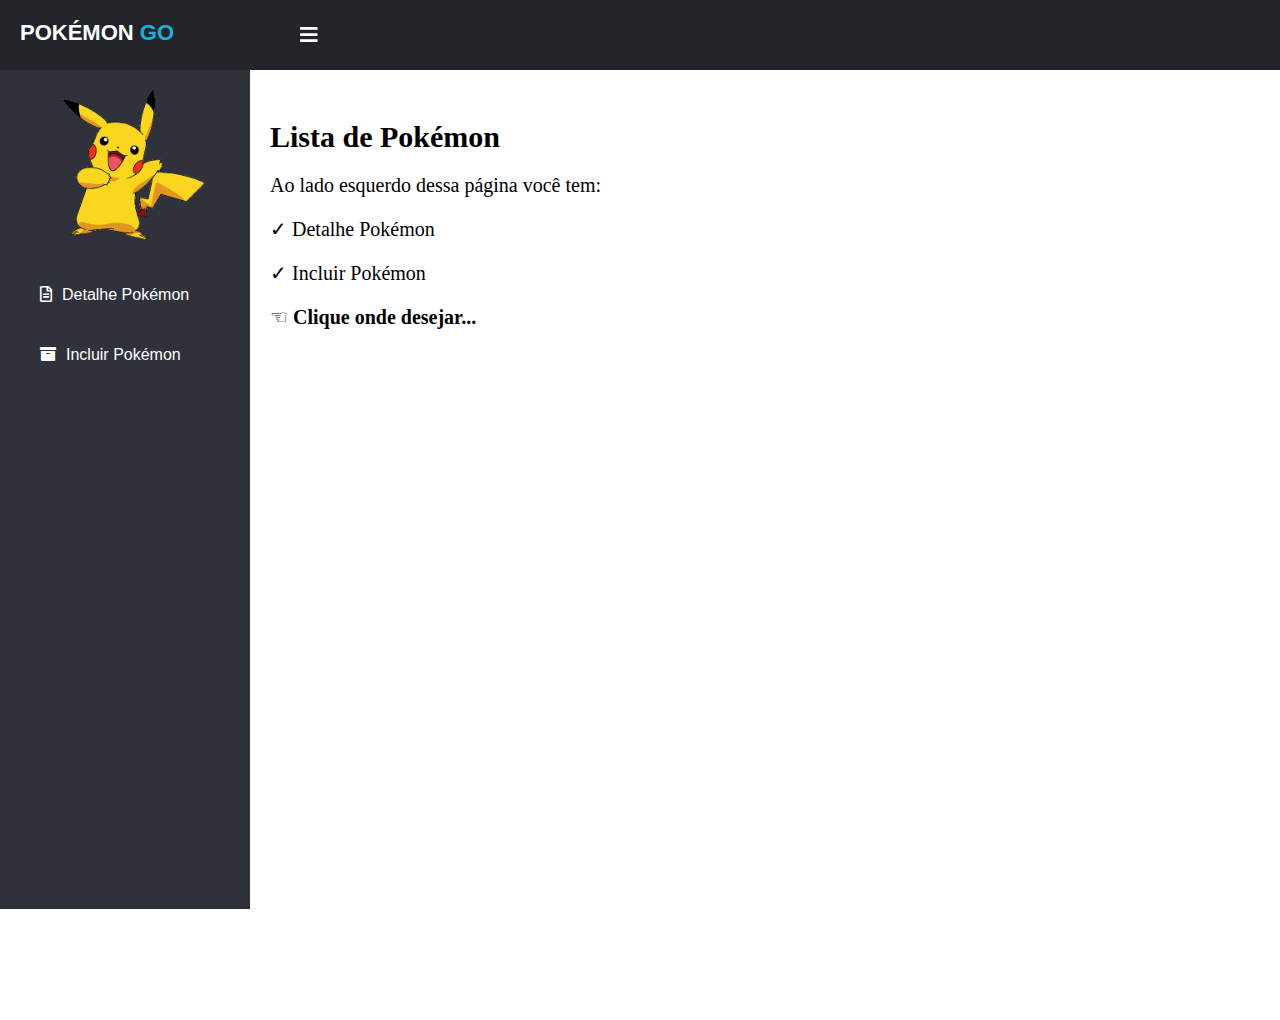
<file: paginas/index.html>
<!DOCTYPE html>
<html lang="pt-br">
    <head>
      <meta charset="utf-8">
      <meta name="viewport" content="width=device-width, initial-scale=1.0">
      <script src="https://stackpath.bootstrapcdn.com/bootstrap/4.4.1/js/bootstrap.min.js"></script>
      <link rel="stylesheet" href="https://cdnjs.cloudflare.com/ajax/libs/font-awesome/5.12.1/css/all.min.css">
      <script src="//cdn.datatables.net/1.10.22/js/jquery.dataTables.min.js"></script>
      <link rel="stylesheet" href="../css/style.css">
      <link rel="stylesheet" href="../paginas/script.js">
      <title>Teste Web Master RedFox</title>
  </head>
  <body>

<!--header area menu-->
    <input type="checkbox" id="check">
    <header>
      <label for="check">
        <i class="fas fa-bars" id="sidebar_btn"></i>
      </label>
      <div class="left_area">
        <a href="../paginas/index.html" class="nounderline">
          <h3>Pokémon <span>Go</span></h3>
        </a>
      </div>
    </header>
<!--fim header area menu-->
    
    <!--inicio sidebar-->
    <div class="sidebar">
      <div class="profile_info">
        <a href="../paginas/index.html">
        <img src="../img/pokemon.png" class="profile_image" alt=""></a>
    
   
      </div>
      <a href="detalhe.html"><i class="far fa-file-alt"></i><span>Detalhe Pokémon</span></a>
      <a href="inclusao.html"><i class="fas fa-archive"></i><span>Incluir Pokémon</span></a>
    </div>
    <!--fim sidebar end-->

    <div class="content">
      <h1>Lista de Pokémon</h1>
      <p>Ao lado esquerdo dessa página você tem:</p>
      <p>&#10003; Detalhe Pokémon</p>
      <p>&#10003; Incluir Pokémon</p>
      <p>	&#9756; <b>Clique onde desejar... </p>
    </div>

  </body>
</html>
</file>
<file: css/style.css>
body{
  margin: 0;
  padding: 0;
  font-family: "Roboto", sans-serif;
}

header{
  z-index: 1;
  position: fixed;
  background: #22242A;
  padding: 20px;
  width: calc(100% - 0%);
  top: 0;
  height: 30px;
}

.left_area h3{
  color: #fff;
  margin: 0;
  text-transform: uppercase;
  font-size: 22px;
  font-weight: 900;
  text-decoration: none;
}

.left_area span{
  color: #19B3D3;
}

a.nounderline:link{ 
 text-decoration:none; 
}

.logout_btn{
  padding: 5px;
  background: #19B3D3;
  text-decoration: none;
  float: right;
  margin-top: -30px;
  margin-right: 40px;
  border-radius: 2px;
  font-size: 15px;
  font-weight: 600;
  color: #fff;
  transition: 0.5s;

}

.logout_btn:hover{
  background: #0B87A6;
}

.sidebar{
  z-index: 1;
  top: 0;
  background: #2f323a;
  margin-top: 70px;
  padding-top: 20px;
  position: fixed;
  left: 0;
  width: 250px;
  height: calc(100% - 9%);
  transition: 0.5s;
  transition-property: left;
  overflow-y: auto;
}

.profile_info{
  display: flex;
  flex-direction: column;
  justify-content: center;
  align-items: center;
}

.sidebar .profile_info .profile_image{
  width: 150px;
  height: 150px;
  margin-left: 20px;
}

.sidebar .profile_info h4{
  color: #fff;
  margin-top: 0 10px;
  margin-bottom: 30px;
}

/*menu sidebar*/
.sidebar a{
  color: #fff;
  display: block;
  width: 100%;
  line-height: 60px;
  text-decoration: none;
  padding-left: 40px;
  box-sizing: border-box;
  transition: 0.5s;
}

.sidebar a:hover{
 background-color: #ad0f0f8c;
}

.sidebar i{
  padding-right: 10px;
}

label #sidebar_btn{
  z-index: 1;
  color: #fff;
  position: fixed;
  cursor: pointer;
  left: 300px;
  font-size: 20px;
  margin: 5px 0;
  transition: 0.5s;
  transition-property: color;
}

#check:checked ~ .sidebar{
  left: -185px;
}

#check:checked ~ .sidebar a span{
  display: none;
}

#check:checked ~ .sidebar a{
  font-size: 20px;
  margin-left: 165px;
  width: 100%;
}
/*fim*/

.content{
  width: (100% - 250px);
  margin-top: 60px;
  padding: 20px;
  margin-left: 250px;
  background-position: center;
  background-size: cover;
  height: 100vh;
  transition: 0.5s;
}

.content h1{
  font-size: 30px;
  font-family: 'Chilanka', cursive;
}
.content p{
  font-size: 20px;
  font-family: 'Chilanka', cursive;
}

#check:checked ~ .content{
  margin-left: 60px;
}

#check:checked ~ .sidebar .profile_info{
  display: none;
}

.btn{ 
  padding: 5px 150px;
  display: flex;
  border-radius: 30px;
  border: 2px solid #ddd;
  color: rgba(0, 0, 0, 0.719);
  background-color: #ebdc0eb6;
  font-size: 20px;
}

.form-control,
textarea{
  width: 500px;
  padding: 10px;
  display: flex;
  border-radius: 10px;
  border: 1px solid #ddd;
  color: #000;
  background-color: rgba(221, 221, 221, 0.377);
  font-size: 15px;
}

.form-inline{
  width: 300px;
  padding: 5px;
  display: block;
  font-size: 15px;
}

.content .table-striped{
  background-color: #940ba6;
  padding: 10px 5px ;
}

.list-group{
  border-radius: 10px;
  margin-left: -auto;
}

.list-group a{
  width: 120px;
  height: 25px;
  text-align: center;
  display: block;
  border-radius: 5px;
  border: 2px solid #ddd;
  color: #fff;
  background-color: #eb280efd;
  font-size: 15px;
}



#tabela{
  width: 500px;
  border-bottom: 1px solid #000000; 
  text-align: center;
  font-family: "Calibri";
  color: #000000;
  vertical-align: middle;
}

th, td{
  padding: 0;
  border: 1px solid rgba(0, 0, 0, 0.171);
}

tbody tr:hover{
  background-color: rgb(240, 228, 228);
}

.btn:hover{
  background-color: #e9e393;
}
</file>
